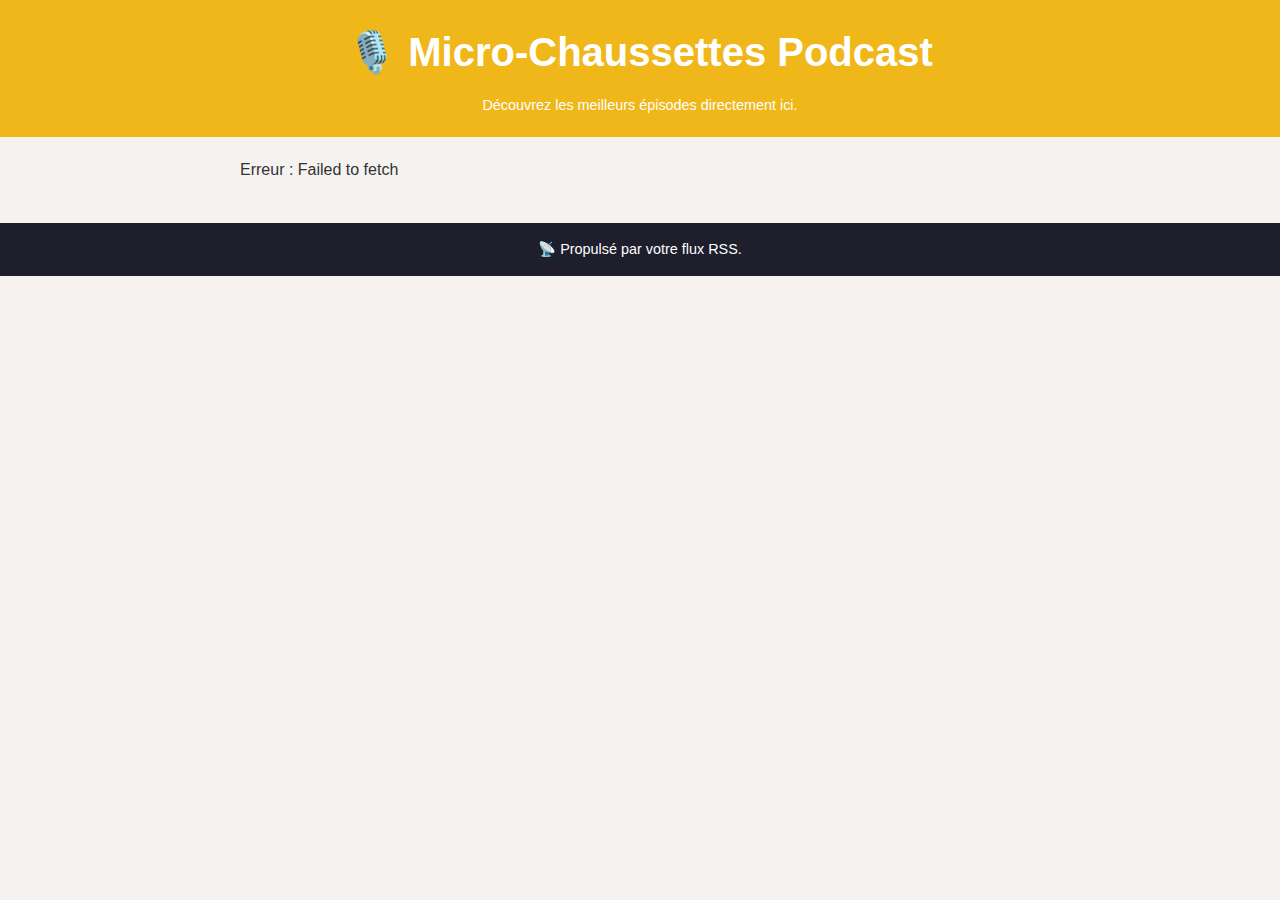
<file: index2.html>
<!DOCTYPE html>
<html lang="fr">
<head>
    <meta charset="UTF-8">
    <meta name="viewport" content="width=device-width, initial-scale=1.0">
    <title>Podcast - Micro-Chaussettes</title>
    <link rel="stylesheet" href="styles.css">
    
<!-- Balises de base pour le référencement -->
<meta name="description" content="Découvrez le podcast Micro-Chaussettes, avec des histoires captivantes et des invités inspirants.">
<meta name="author" content="Micro-Chaussettes Podcast">
<meta name="keywords" content="Podcast, Micro-Chaussettes, Histoires, Invités, Épisodes">

<!-- Balise Open Graph pour les réseaux sociaux -->
<meta property="og:title" content="Micro-Chaussettes Podcast">
<meta property="og:description" content="Des épisodes captivants avec des invités exceptionnels. Écoutez maintenant !">
<meta property="og:image" content="https://assets.pippa.io/shows/6728ae32dc854c9577f0ce16/1730994136976-428ec456-cc37-4e42-9524-c36de8f76f7b.jpeg"> <!-- Lien vers ton image -->
<meta property="og:url" content="https://www.onlypodcast.fr">
<meta property="og:type" content="website">

<!-- Balises Twitter Cards -->
<meta name="twitter:card" content="summary_large_image">
<meta name="twitter:title" content="Micro-Chaussettes Podcast">
<meta name="twitter:description" content="Des épisodes captivants avec des invités exceptionnels.">
<meta name="twitter:image" content="https://assets.pippa.io/shows/6728ae32dc854c9577f0ce16/1730994136976-428ec456-cc37-4e42-9524-c36de8f76f7b.jpeg"> <!-- Lien vers ton image -->
  
</head>
<body>
    <header class="header">
        <div class="container">
            <h1 class="title">🎙️ Micro-Chaussettes Podcast</h1>
            <p class="subtitle">Découvrez les meilleurs épisodes directement ici.</p>
        </div>
    </header>
    
    <main class="main">
        <div class="container" id="episodes">
            <p>Tous les épisodes</p>
        </div>
    </main>

    <footer class="footer">
        <div class="container">
            <p>📡 Propulsé par votre flux RSS.</p>
        </div>
    </footer>

    <script src="player.js"></script>
</body>
</html>
</file>
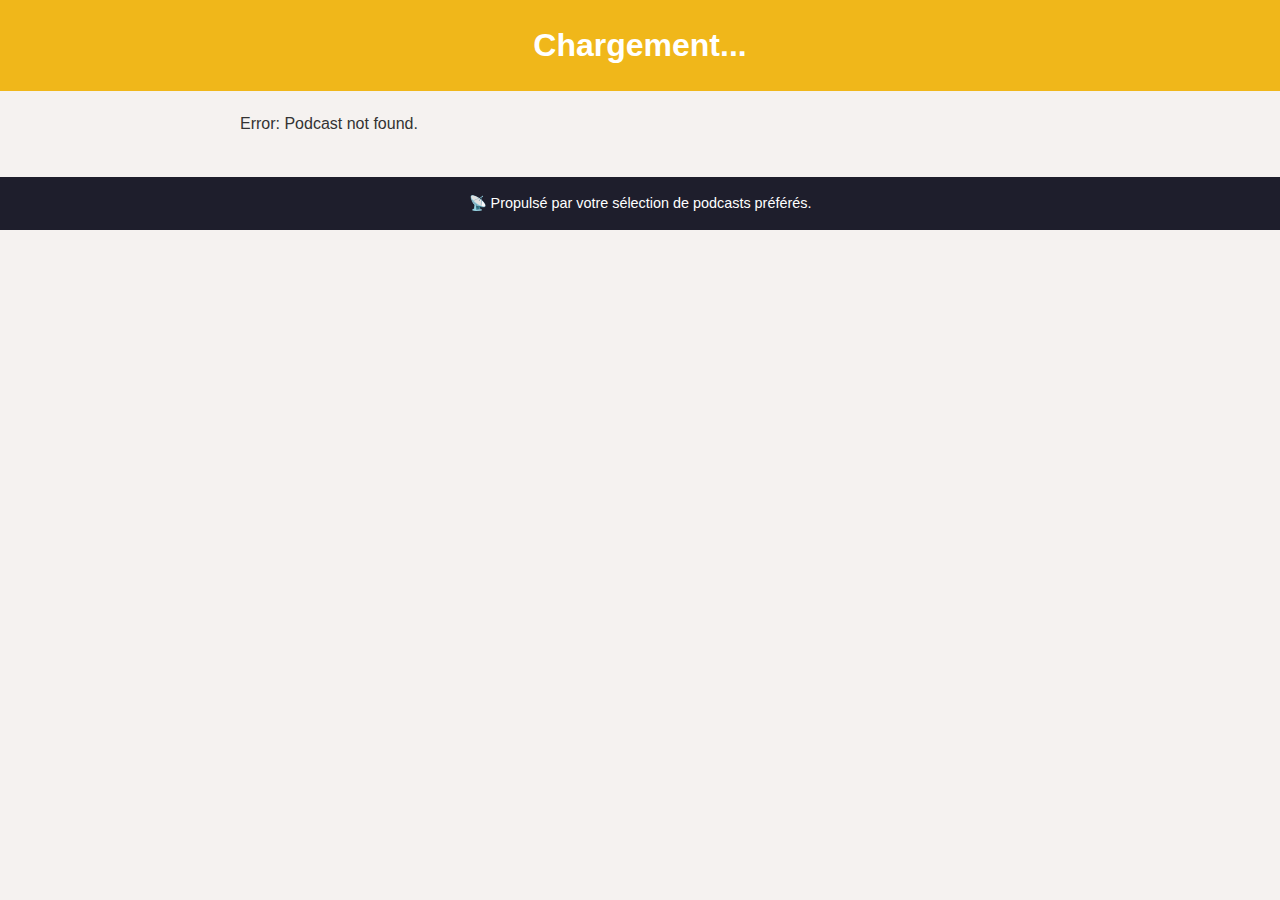
<file: podcast.html>
<!DOCTYPE html>
<html lang="fr">
<head>
    <meta charset="UTF-8">
    <meta name="viewport" content="width=device-width, initial-scale=1.0">
    <title>Podcast</title>
    <link rel="stylesheet" href="styles.css">
</head>
<body>
    <header class="header">
        <div class="container">
            <h1 id="podcast-title">Chargement...</h1>
        </div>
    </header>

    <main class="main">
        <div class="container">
            <div id="podcast-info">
                <p>Chargement des informations...</p>
            </div>
        </div>
    </main>

    <footer class="footer">
        <div class="container">
            <p>📡 Propulsé par votre sélection de podcasts préférés.</p>
        </div>
    </footer>

    <script src="scripts-podcast.js"></script>
</body>
</html>
</file>
<file: styles.css>
/* --- Réinitialisation simple --- */
body, h1, h2, p, div, footer, header {
    margin: 0;
    padding: 0;
    box-sizing: border-box;
}
body {
    font-family: 'Arial', sans-serif;
    line-height: 1.6;
    background-color: #F5F2F0;
    color: #333;
    margin: 0;
}

/* --- En-tête --- */
.header {
    background-color: #F0B71A;
    color: #fff;
    padding: 20px 0;
    text-align: center;
}
.header .title {
    font-size: 2.5rem;
    margin-bottom: 10px;
}
.header .subtitle {
    font-size: 0.9rem;
    font-weight: 300;
}

/* --- Section principale --- */
.main {
    padding: 20px 15px;
}
.container {
    max-width: 800px;
    margin: 0 auto;
}
.episode {
    background: #ffffff;
    border: 1px solid #e1e1e1;
    border-radius: 8px;
    margin-bottom: 20px;
    padding: 15px;
    box-shadow: 0 2px 5px rgba(0, 0, 0, 0.1);
    transition: transform 0.2s ease-in-out, box-shadow 0.2s ease-in-out;
}
.episode:hover {
    transform: translateY(-5px);
    box-shadow: 0 4px 10px rgba(0, 0, 0, 0.2);
}
.episode-title {
    font-size: 1.2rem;
    font-weight: bold;
    margin-bottom: 10px;
    cursor: pointer;
    color: #1e1e2c;
    text-decoration: none;
    transition: color 0.2s ease-in-out;
}
.episode-title:hover {
    color: #ff6600;
}
audio {
    width: 100%;
    margin-top: 10px;
}

/* --- Pied de page --- */
.footer {
    background-color: #1e1e2c;
    color: #fff;
    text-align: center;
    padding: 15px 0;
    margin-top: 20px;
    font-size: 0.9rem;
}

/* --- Image du podcast --- */
.podcast-image {
    width: 100px;
    height: 100px;
    border-radius: 50%;
    margin: 10px auto;
    display: block;
}

/* --- Image du podcast dans les pages podcast --- */
.podcast-image-large {
    width: 100%;
    max-width: 300px;
    height: auto;
    display: block;
    margin: 0 auto 20px;
    border-radius: 8px;
}

/* --- Miniature de l'épisode --- */
.episode {
    display: flex;
    align-items: flex-start;
    gap: 15px;
    background: #ffffff;
    border: 1px solid #e1e1e1;
    border-radius: 8px;
    margin-bottom: 20px;
    padding: 15px;
    box-shadow: 0 2px 5px rgba(0, 0, 0, 0.1);
    transition: transform 0.2s ease-in-out, box-shadow 0.2s ease-in-out;
}
.episode:hover {
    transform: translateY(-5px);
    box-shadow: 0 4px 10px rgba(0, 0, 0, 0.2);
}

.episode-image {
    width: 150px;
    height: 150px;
    border-radius: 8px;
    object-fit: cover; /* Garde une belle proportion sans déformation */
}

.episode-content {
    flex: 1;
    display: flex;
    flex-direction: column;
}

.episode-title {
    font-size: 1.2rem;
    font-weight: bold;
    margin-bottom: 5px;
    color: #1e1e2c;
    text-decoration: none;
    transition: color 0.2s ease-in-out;
}
.episode-title:hover {
    color: #ff6600;
}

.episode-description {
    font-size: 0.9rem;
    color: #666;
    margin: 5px 0 10px;
    line-height: 1.4;
}

audio {
    width: 100%;
    margin-top: 10px;
}

/* --- Description de l'épisode --- */
.episode-description {
    font-size: 0.9rem;
    color: #666;
    margin: 5px 0 10px;
    line-height: 1.4;
}
</file>
